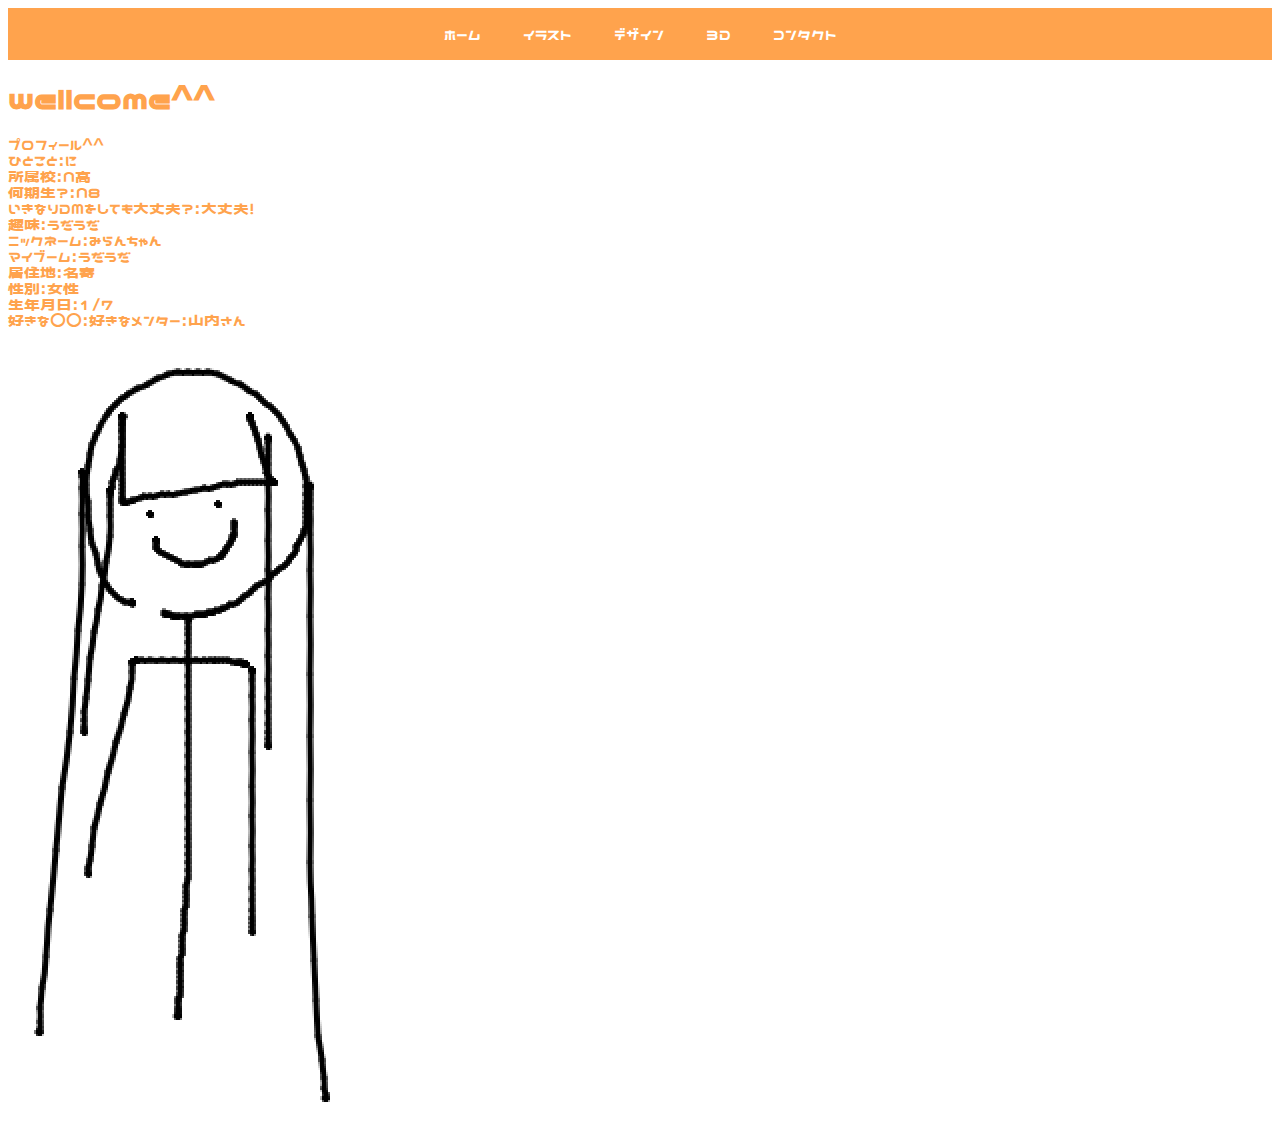
<file: index.html>
<!DOCTYPE html>
<html lang="ja">
<head>
    <meta charset="UTF-8">
    <meta name="viewport" content="width=device-width, initial-scale=1.0">
    <title>自己紹介サイト＾＾</title>
    <link rel="stylesheet" href="styles.css">
</head>
<body>
    <nav>
        <a href="index.html">ホーム</a>
        <a href="illust.html">イラスト</a>
        <a href="ここに書く.html">デザイン</a>
        <a href="ここに書く.html">3D</a>
        <a href="contact.html">コンタクト</a>
    </nav>
<h1>
    wellcome^^ 
</h1>
<p>プロフィール^^
    <br>ひとこと:に
    <br>所属校:N高
    <br>何期生？:N8
    <br>いきなりDMをしても大丈夫？:大丈夫！
    <br>趣味:うだうだ
    <br>ニックネーム:みらんちゃん
    <br>マイブーム:うだうだ
    <br>居住地:名寄
    <br>性別:女性
    <br>生年月日:1/7
    <br>好きな〇〇:好きなメンター:山内さん
</p>
    <img src="oiyami746.png">
</body>
</html>
</file>
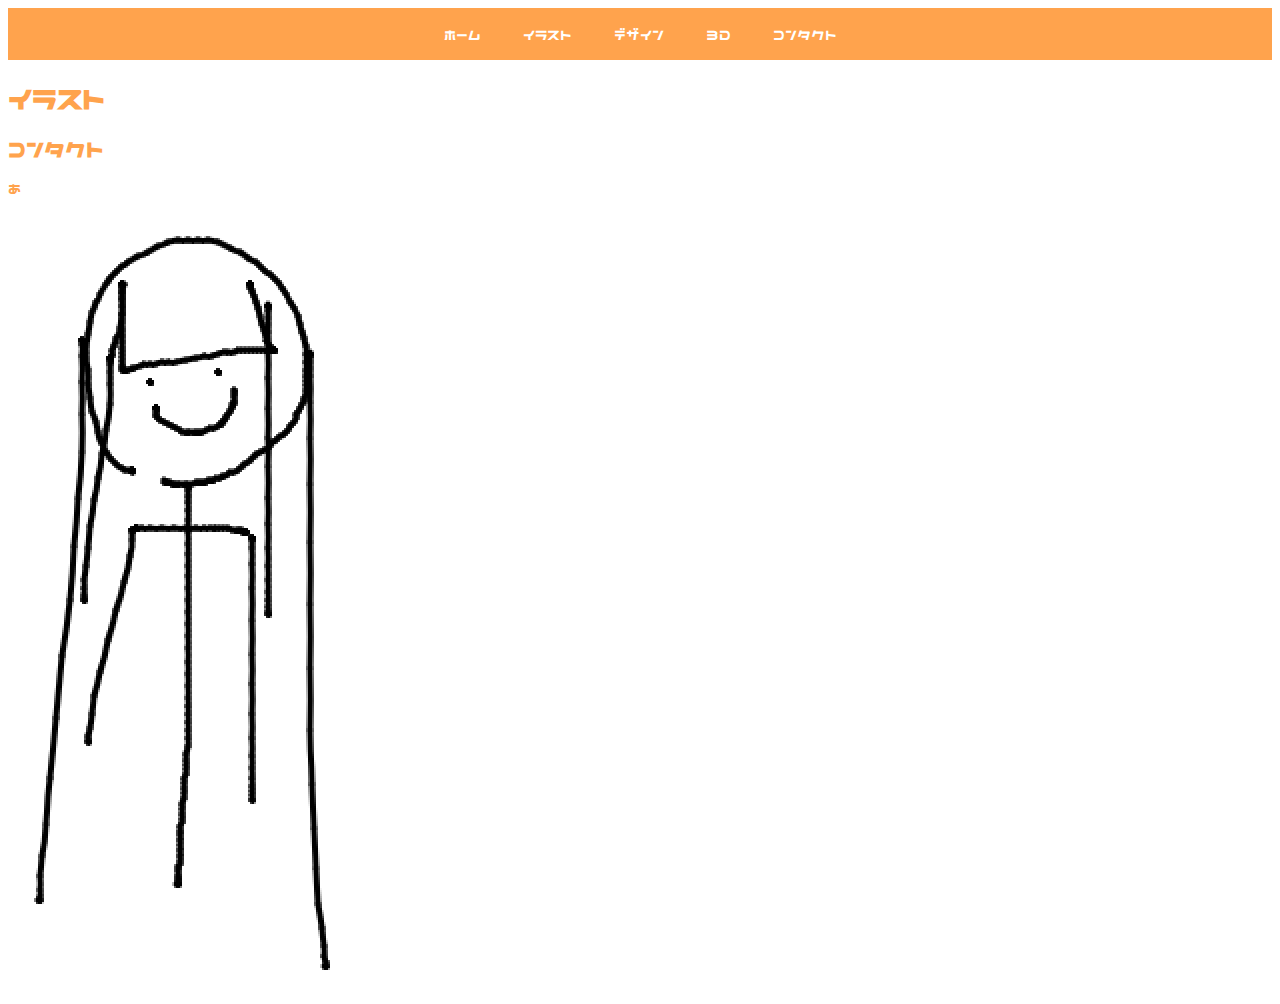
<file: contact.html>
<!DOCTYPE html>
<html lang="ja">
<head>
    <meta charset="UTF-8">
    <meta name="viewport" content="width=device-width, initial-scale=1.0">
    <title>こんたくと＾＾</title>
    <link rel="stylesheet" href="styles.css">
</head>
<body>
    <nav>
        <a href="index.html">ホーム</a>
        <a href="illust.html">イラスト</a>
        <a href="ここに書く.html">デザイン</a>
        <a href="ここに書く.html">3D</a>
        <a href="contact.html">コンタクト</a>
    </nav>
<h1>
   イラスト
</h1>
<h2>
    コンタクト
</h2>
<p>
 あ
</p>
    <img src="oiyami746.png">
</body>
</html>
</file>
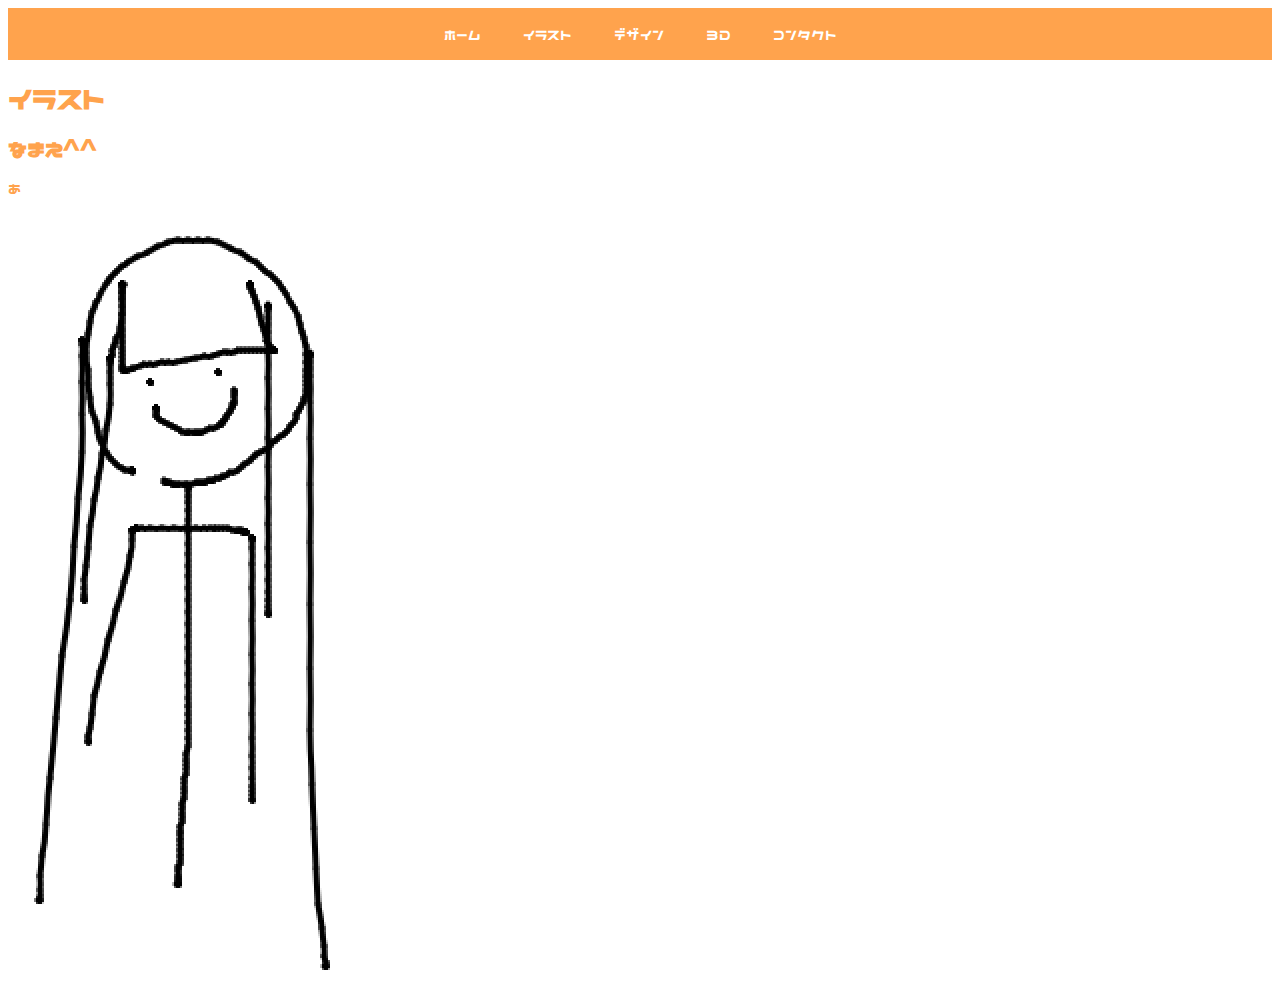
<file: illust.html>
<!DOCTYPE html>
<html lang="ja">
<head>
    <meta charset="UTF-8">
    <meta name="viewport" content="width=device-width, initial-scale=1.0">
    <title>イラストのぺーじ＾＾</title>
    <link rel="stylesheet" href="styles.css">
</head>
<body>
    <nav>
        <a href="index.html">ホーム</a>
        <a href="illust.html">イラスト</a>
        <a href="ここに書く.html">デザイン</a>
        <a href="ここに書く.html">3D</a>
        <a href="contact.html">コンタクト</a>
    </nav>
<h1>
   イラスト
</h1>
<h2>
    なまえ^^
</h2>
<p>
 あ
</p>
    <img src="oiyami746.png">
</body>
</html>
</file>
<file: styles.css>
@font-face {
    font-family:"nicoca";
    src: url("nicoca/nicoca_v2.ttf") format("truetype");
}
body{
    color: #FFA34D;
    font-family: "nicoca";
}
nav {
    background-color: #FFA34D;
    display: flex;
    justify-content: center;
    align-items: center;
    padding: 10px;
  }
  nav a {
    color: #FFFFFF;
    text-decoration: none;
    padding: 8px 16px;
    margin: 0 5px;
    border-radius: 4px;
  }
  nav a:hover {
    background-color: #FF7F00;
  }
</file>
